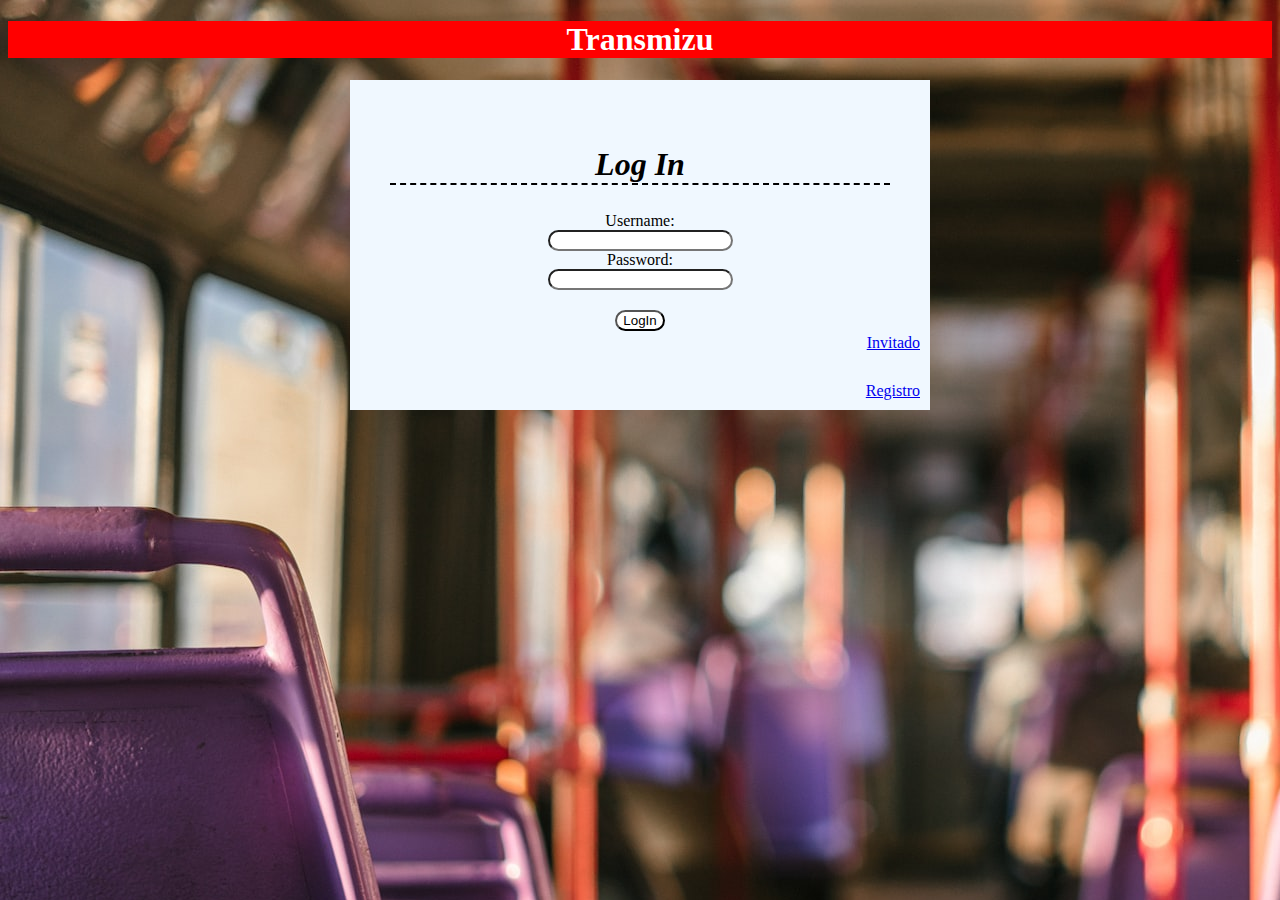
<file: index.html>
<!DOCTYPE html>
<html lang="en">

<head>
    <meta charset="UTF-8">
    <meta http-equiv="X-UA-Compatible" content="IE=edge">
    <meta name="viewport" content="width=device-width, initial-scale=1.0">
    <title>Login</title>
    <link rel="stylesheet" type="text/css" href="styles.css" />
</head>

<body class="body-login">
    <h1>Transmizu</h1>

    <div class="login">
        <h2><span>Log In</span></h2>
        <form>
            <div class="txtUsername">
                <label for="username">Username:</label><br>
                <input type="text" id="user-login" name="username">
            </div>

            <div class="txtPassword">
                <label for="userpass">Password:</label><br>
                <input type="password" id="pass-login" name="userpass">
                <br><input class="login-button" type="submit" value="LogIn">
            </div>
            <a href="register.html" class="register-button">Registro</a>
            <a href="passenger.html" class="guest-button">Invitado</a>
        </form>

    </div>
    <!-- <div class="login">
        <label class="txtArea" for="txtUser">Usuario: </label>
        <input type="text" name="user" id="txtUser">
        <label class="txtArea" for="txtPassword">Contraseña: </label>
        <input type="text" name="password" id="txtPassword">
        <input type="submit" name="login" value="LogIn">

    </div> -->
</body>

</html>
</file>
<file: styles.css>
/* Para index.html, LOG IN */
.body-login{
    background-image: url("login_img.jpg");
    /* background-color: rgb(32, 32, 32); */
}

h1{
    color: white;
    background-color: red;
    text-align: center;
}

.login{
    width: 500px;
    height: 250px;
    padding: 40px;
    margin: 20px auto;
    position: relative;
    background-color: aliceblue;

}

.login h2{
    font: bold italic 2em Georgia, Times, "Times New Roman", serif;
    text-align: center;
    border-bottom-width: 2px;
    border-bottom-style: dashed;
}



.txtUsername, .txtPassword{
    text-align: center;
}

.login-button{
    background-color: white;
    margin-top: 20px;
}

.register-button{
    bottom: 0;
    right: 0;
    position: absolute;
    display: inline-block;
    margin: 10px;
    
}

input{
    border-radius: 25px;
    text-align: center;
}

.guest-button{
    bottom: 3em;
    right: 0;
    position: absolute;
    margin: 10px;

}
</file>
